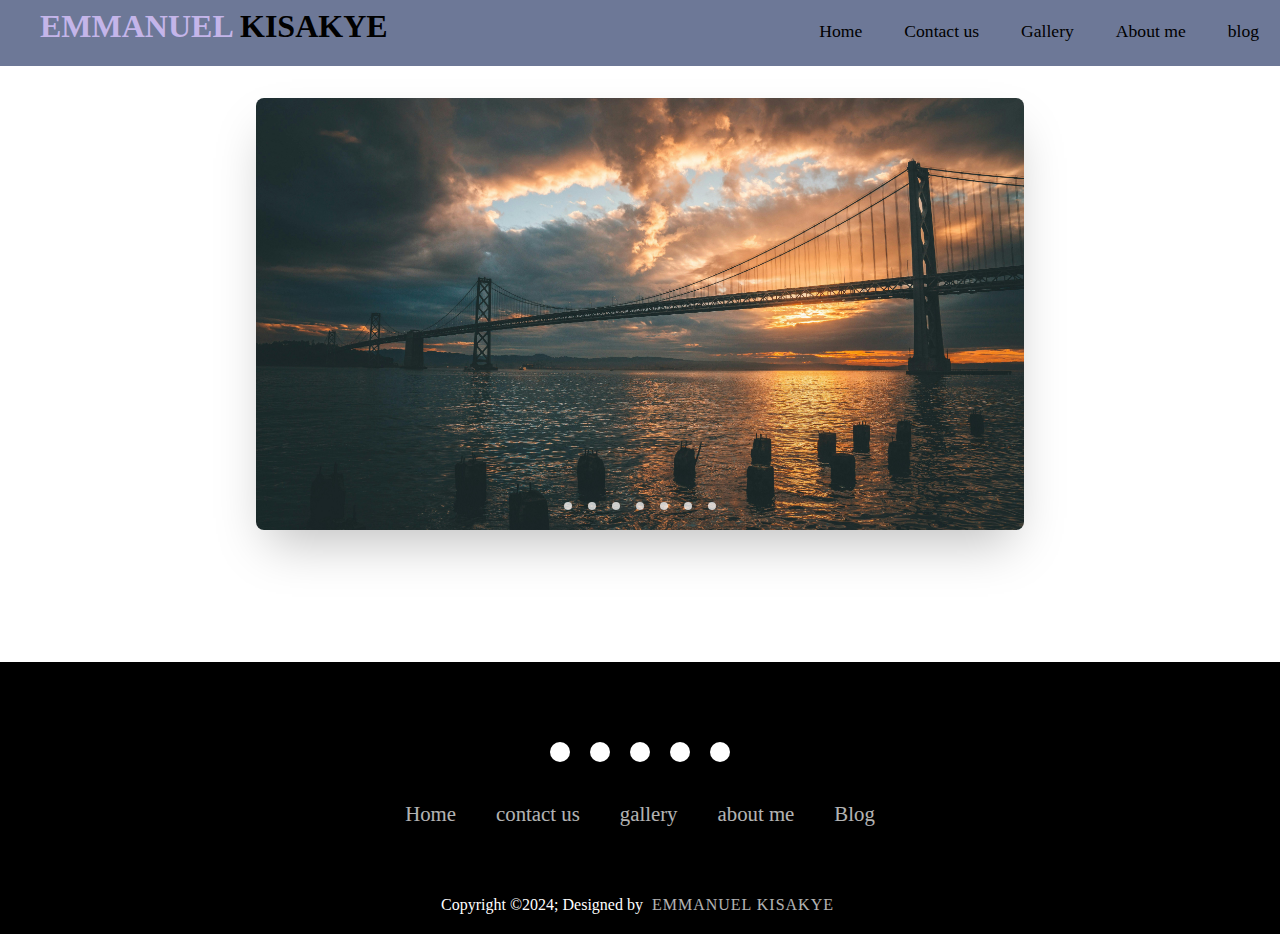
<file: index.html>
<!DOCTYPE html>
<html lang="en">
<head>
    <meta charset="UTF-8">
    <meta name="viewport" content="width=device-width, initial-scale=1.0">
    <link rel="stylesheet" href="css/footer.css" class="css">
    <link rel="stylesheet" href="https://cdnjs.cloudflare.com/ajax/libs/font-awesome/6.5.1/css/all.min.css" integrity="sha512-DTOQO9RWCH3ppGqcWaEA1BIZOC6xxalwEsw9c2QQeAIftl+Vegovlnee1c9QX4TctnWMn13TZye+giMm8e2LwA==" crossorigin="anonymous" referrerpolicy="no-referrer" />
    

    
    <link rel="stylesheet" href="css/slider.css" class="css">
    <link rel="stylesheet" href="css/style.css">
    <title>BLOG</title>
</head>
<body>
    <header>
        <div class="logo">
            <h1 class="logo-text"><span>EMMANUEL</span> KISAKYE</h1>
        </div>
        <i class="fa fa-bars menu-toggle"></i>
        <ul class="nav">
            <li><a href="index.html">Home</a></li>
            <li><a href="Contact.html">Contact us</a></li>
            <li><a href="Gallery.html">Gallery</a></li>
            <li><a href="About me.html">About me</a></li>
            <li><a href="#">blog</a></li>
        </ul>
    </header>
    <section class="container">
        <div class="slider-wrapper">
            <div class="slider">
                <img id="slide-1" src="images/pexel 1.jpg" alt="">
                <img id="slide-2" src="images/pexel 2.jpg" alt="">
                <img id="slide-3" src="images/pexel 3.jpg" alt="">
                <img id="slide-4" src="images/pexel 4.jpg" alt="">
                <img id="slide-5" src="images/pexel 5.jpg" alt="">
                <img id="slide-6" src="images/pexel 6.jpg" alt="">
                <img id="slide-7" src="images/pexel 1.jpg" alt="">
            </div>
            <div class="slider-nav">
                <a href="#slide-1"></a>
                <a href="#slide-2"></a>
                <a href="#slide-3"></a>
                <a href="#slide-4"></a>
                <a href="#slide-5"></a>
                <a href="#slide-6"></a>
                <a href="#slide-7"></a>
            </div>
        </div>
    </section>


    
   
    
   <footer>
    <div class="footercontainer">
        <div class="socialicons">
            <a href=""><i class="fa-brands fa-facebook"></i></a>
            <a href=""><i class="fa-brands fa-instagram"></i></a>
            <a href=""><i class="fa-brands fa-x"></i></a>
            <a href=""><i class="fa-brands fa-google-plus"></i></a>
            <a href=""><i class="fa-brands fa-youtube"></i></a>
        </div>
        <div class="footerNav">
            <ul>
                <li><a href="index.html">Home</a></li>
                <li><a href="Contact.html">contact us</a></li>
                <li><a href="Gallery.html">gallery</a></li>
                <li><a href="About me.html">about me</a></li>
                <li><a href="">Blog</a></li>
            </ul>
        </div>
        
    </div>
    <div class="footerbottom">
        <p>Copyright &copy;2024; Designed by <span class="designer">Emmanuel KISAKYE</span></p>
    </div>
   </footer>


    
</body>
</html>
</file>
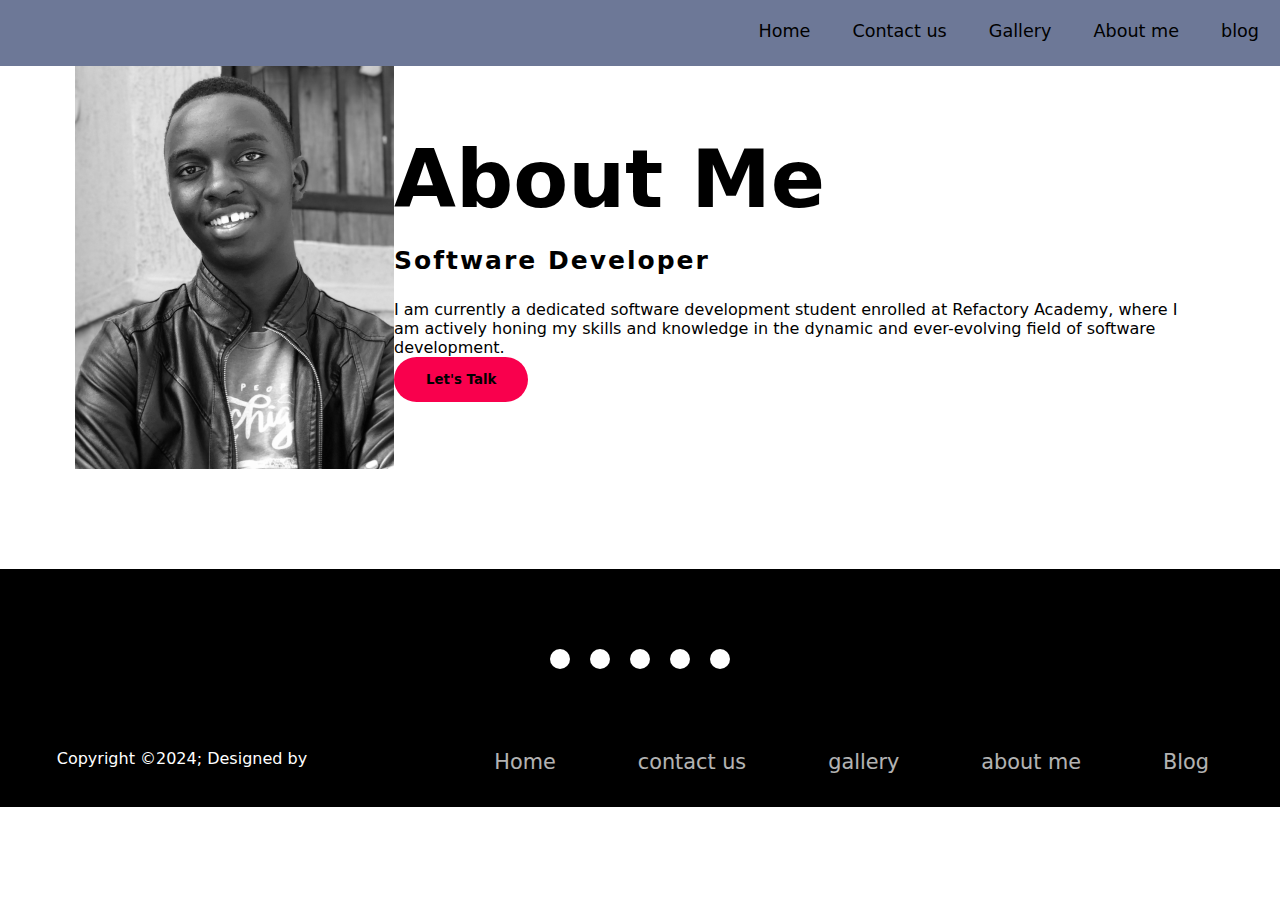
<file: About me.html>
<!DOCTYPE html>
<html lang="en">
<head>
    <meta charset="UTF-8">
    <meta name="viewport" content="width=device-width, initial-scale=1.0">
    <link rel="stylesheet" href="css/About me.css">
    <link rel="stylesheet" href="css/footer.css" class="css">
    <link rel="stylesheet" href="https://cdnjs.cloudflare.com/ajax/libs/font-awesome/6.5.1/css/all.min.css" integrity="sha512-DTOQO9RWCH3ppGqcWaEA1BIZOC6xxalwEsw9c2QQeAIftl+Vegovlnee1c9QX4TctnWMn13TZye+giMm8e2LwA==" crossorigin="anonymous" referrerpolicy="no-referrer" />
    <link rel="stylesheet" href="css/style.css">
    
    <title>About Me</title>
</head> 
<body>
    <header>

        <header>
            <div class="logo">

            </div>
            <i class="fa fa-bars menu-toggle"></i>
            <ul class="nav">
                <li><a href="index.html">Home</a></li>
                <li><a href="Contact.html">Contact us</a></li>
                <li><a href="Gallery.html">Gallery</a></li>
                <li><a href="About me.html">About me</a></li>
                <li><a href="blog.html">blog</a></li>
            </ul>
        </header>
        
    <section class="About">
        <div class="main">
            <img src="images/nil.PNG">
            
            <div class="About-Text">
                <h1>About Me</h1>
                <h5>Software <span> Developer</span></h5>
                <p>
                 I am currently a dedicated software development 
                 student enrolled at Refactory Academy, where I 
                 am actively honing my skills and knowledge in 
                the dynamic and ever-evolving field of software
                 development.
                </p>
                <button type="button">Let's Talk</button>
            </div>
        </div>
        </div>

    </section>
    <footer>
        <div class="footercontainer">
            <div class="socialicons">
                <a href=""><i class="fa-brands fa-facebook"></i></a>
                <a href=""><i class="fa-brands fa-instagram"></i></a>
                <a href=""><i class="fa-brands fa-x"></i></a>
                <a href=""><i class="fa-brands fa-google-plus"></i></a>
                <a href=""><i class="fa-brands fa-youtube"></i></a>
            </div>
            <div class="footerNav">
                <ul>
                    <li><a href="index.html">Home</a></li>
                    <li><a href="Contact.html">contact us</a></li>
                    <li><a href="Gallery.html">gallery</a></li>
                    <li><a href="About me.html">about me</a></li>
                    <li><a href="blog.html">Blog</a></li>
                </ul>
            </div>
            
        </div>
        <div class="footerbottom">
            <p>Copyright &copy;2024; Designed by <span class="designer">Emmanuel KISAKYE</span></p>
        </div>
       </footer>

    
</body>
</html>
</file>
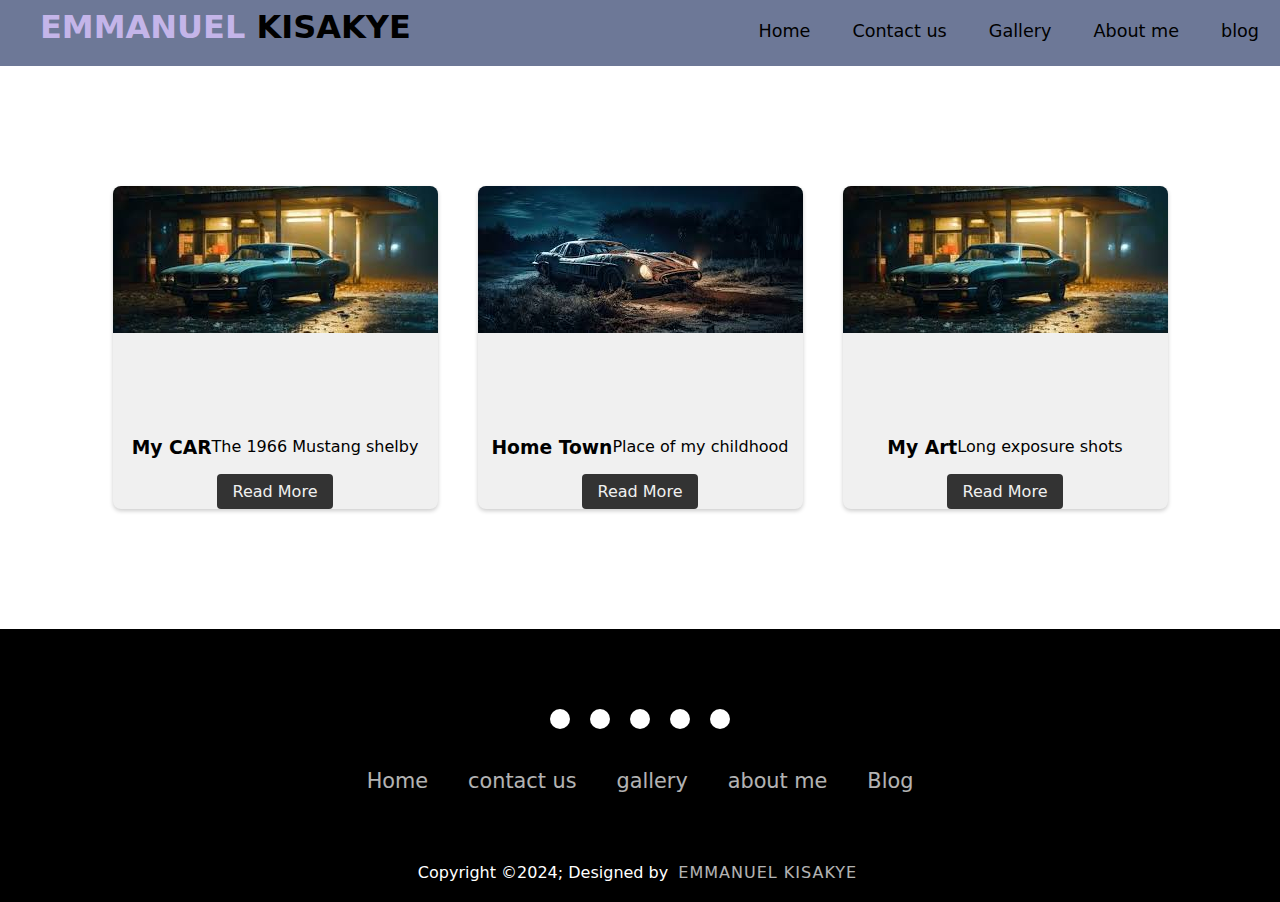
<file: blog.html>
<!DOCTYPE html>
<html lang="en">
<head>
    <meta charset="UTF-8">
    <meta name="viewport" content="width=device-width, initial-scale=1.0">
    <link rel="stylesheet" href="css/footer.css" class="css">
    <link rel="stylesheet" href="https://cdnjs.cloudflare.com/ajax/libs/font-awesome/6.5.1/css/all.min.css" integrity="sha512-DTOQO9RWCH3ppGqcWaEA1BIZOC6xxalwEsw9c2QQeAIftl+Vegovlnee1c9QX4TctnWMn13TZye+giMm8e2LwA==" crossorigin="anonymous" referrerpolicy="no-referrer" />
    <link rel="stylesheet" href="css/blog.css" class="css">
    <link rel="stylesheet" href="css/style.css">
    <title>BLOG</title>
</head>
<body>
    
    <header>
        <div class="logo">
            <h1 class="logo-text"><span>EMMANUEL</span> KISAKYE</h1>
        </div>
        <i class="fa fa-bars menu-toggle"></i>
        <ul class="nav">
            <li><a href="index.html">Home</a></li>
            <li><a href="Contact.html">Contact us</a></li>
            <li><a href="Gallery.html">Gallery</a></li>
            <li><a href="About me.html">About me</a></li>
            <li><a href="blog.html">blog</a></li>
        </ul>
    </header>


    <div class="card-container">
        <div class="card">
            <img src="images/23.jpeg" alt="">
            <div class="card-container">
                <h3>My CAR</h3>
                <p> The 1966 Mustang shelby</p>
                <a href="" class="btn">Read More</a>
            </div>
        </div>
        <div class="card">
            <img src="images/24.jpeg" alt="">
            <div class="card-container">
                <h3>Home Town</h3>
                <p>      Place of my childhood</p>
                <a href="" class="btn">Read More</a>
            </div>
        </div>
        <div class="card">
            <img src="images/23.jpeg" alt="">
            <div class="card-container">
                <h3>My Art</h3>
                <p> Long exposure shots</p>
                <a href="" class="btn">Read More</a>
            </div>
        </div>
    </div>
    
    
   
    
   <footer>
    <div class="footercontainer">
        <div class="socialicons">
            <a href=""><i class="fa-brands fa-facebook"></i></a>
            <a href=""><i class="fa-brands fa-instagram"></i></a>
            <a href=""><i class="fa-brands fa-x"></i></a>
            <a href=""><i class="fa-brands fa-google-plus"></i></a>
            <a href=""><i class="fa-brands fa-youtube"></i></a>
        </div>
        <div class="footerNav">
            <ul>
                <li><a href="index.html">Home</a></li>
                <li><a href="Contact.html">contact us</a></li>
                <li><a href="Gallery.html">gallery</a></li>
                <li><a href="About me.html">about me</a></li>
                <li><a href="blog.html">Blog</a></li>
            </ul>
        </div>
        
    </div>
    <div class="footerbottom">
        <p>Copyright &copy;2024; Designed by <span class="designer">Emmanuel KISAKYE</span></p>
    </div>
   </footer>


    
</body>
</html>
</file>
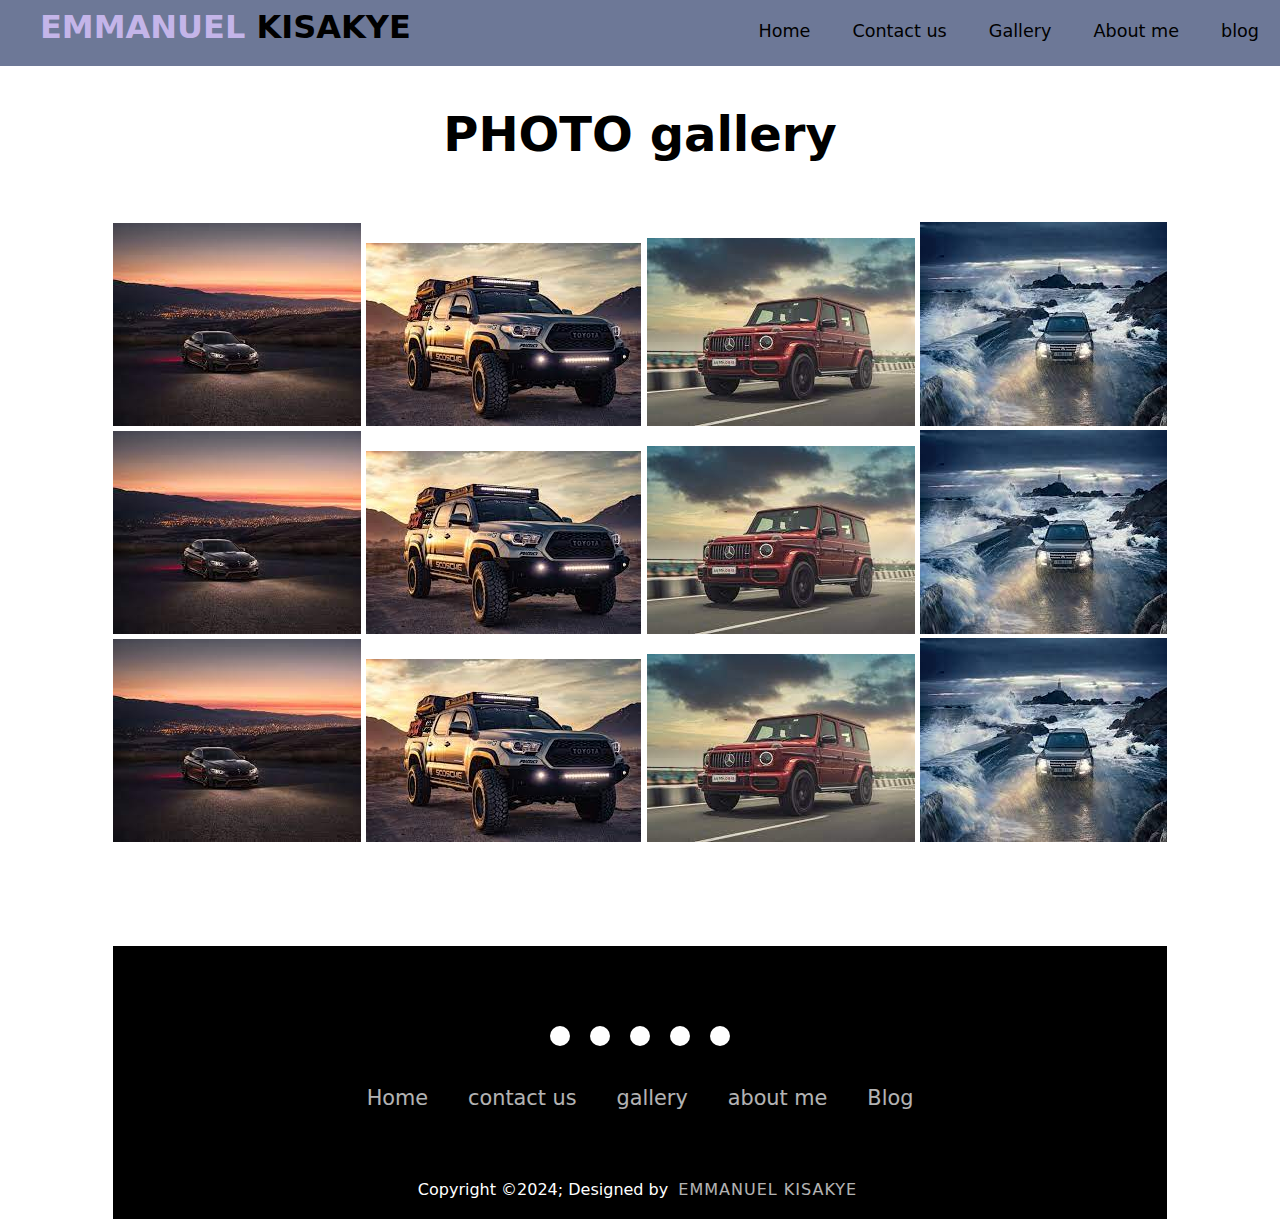
<file: Gallery.html>
<!DOCTYPE html>
<html lang="en">
<head>
    <meta charset="UTF-8">
    <meta name="viewport" content="width=device-width, initial-scale=1.0">
    <link rel="stylesheet" href="css/gallery.css">
    <link rel="stylesheet" href="css/style.css">
    <link rel="stylesheet" href="css/footer.css" class="css">
    <link rel="stylesheet" href="https://cdnjs.cloudflare.com/ajax/libs/font-awesome/6.5.1/css/all.min.css" integrity="sha512-DTOQO9RWCH3ppGqcWaEA1BIZOC6xxalwEsw9c2QQeAIftl+Vegovlnee1c9QX4TctnWMn13TZye+giMm8e2LwA==" crossorigin="anonymous" referrerpolicy="no-referrer" />
    

    <title>PHoto gallery</title>
</head>
<body>

    <header>
        <div class="logo">
            <h1 class="logo-text"><span>EMMANUEL</span> KISAKYE</h1>
        </div>
        <i class="fa fa-bars menu-toggle"></i>
        <ul class="nav">
            <li><a href="index.html">Home</a></li>
            <li><a href="Contact.html">Contact us</a></li>
            <li><a href="Gallery.html">Gallery</a></li>
            <li><a href="About me.html">About me</a></li>
            <li><a href="blog.html">blog</a></li>
        </ul>
        
    </header>
    <div class="container">
        <div class="heading">
            <h3>PHOTO <span>gallery</span></h3>
        </div>
        <div class="box">
            <div class="dream">
                <img src="images/1.jpg">
                <img src="images/2.jpg">
                <img src="images/3.jpg">
                <img src="images/4.jpg">
                
            </div>

            <div class="box">
                <div class="dream">
                    <img src="images/1.jpg">
                    <img src="images/2.jpg">
                    <img src="images/3.jpg">
                    <img src="images/4.jpg">
                    
                </div>

                <div class="box">
                    <div class="dream">
                        <img src="images/1.jpg">
                        <img src="images/2.jpg">
                        <img src="images/3.jpg">
                        <img src="images/4.jpg">
                        
                    </div>



        </div>
    </div>

    <footer>
        <div class="footercontainer">
            <div class="socialicons">
                <a href=""><i class="fa-brands fa-facebook"></i></a>
                <a href=""><i class="fa-brands fa-instagram"></i></a>
                <a href=""><i class="fa-brands fa-x"></i></a>
                <a href=""><i class="fa-brands fa-google-plus"></i></a>
                <a href=""><i class="fa-brands fa-youtube"></i></a>
            </div>
            <div class="footerNav">
                <ul>
                    <li><a href="index.html">Home</a></li>
                    <li><a href="Contact.html">contact us</a></li>
                    <li><a href="Gallery.html">gallery</a></li>
                    <li><a href="About me.html">about me</a></li>
                    <li><a href="blog.html">Blog</a></li>
                </ul>
            </div>
            
        </div>
        <div class="footerbottom">
            <p>Copyright &copy;2024; Designed by <span class="designer">Emmanuel KISAKYE</span></p>
        </div>
       </footer>
    
    
    
    
</body>
</html>
</file>
<file: css/footer.css>
* {
    padding: 0;
    margin: 0;
    box-sizing: border-box;
}
html {
    height: 100%;
}

body {
    min-height: 100%; 
    display: flex;
    flex-direction: column;
}

footer {
    background-color: black;
    margin-top: 100px;
}

.footercontainer {
    width: 100%;
    padding: 70px 30px 20px;
}

.socialicons {
    display: flex;
    justify-content: center;
}

.socialicons a {
    text-decoration: none;
    padding: 10px;
    background-color: white;
    margin: 10px;
    border-radius: 50%;
}

.socialicons a i {
    font-size: 2em;
    color: black;
    opacity: 0.9;

}

.footerNav {
    margin: 30px 0;
}

.footerNav ul {
    display: flex;
    justify-content: center;
    list-style-type: none;
}

.footerNav ul li a {
    color: white;
    margin: 20px;
    text-decoration: none;
    font-size: 1.3em;
    opacity: 0.7;
    transition: 0.5s;
}

.footerNav ul li a:hover {
    opacity: 1;
}

.footerbottom {
    background-color: #000000;
    padding: 20px;
    text-align: center;
}

.footerbottom p {
    color: white;
}

.designer {
    opacity: 0.7;
    text-transform: uppercase;
    letter-spacing: 1px;
    font-weight: 400;
    margin: 0px 5px;
}
@media (max-width: 700px) {
    .footerNav ul {
        flex-direction: column;
    }
}
</file>
<file: css/slider.css>
.container {
    padding: 2rem;
}

.slider-wrapper {
    position: relative;
    max-width: 48rem;
    margin: 0 auto;
}
.slider {
    display: flex;
    aspect-ratio: 16/9;
    overflow-x: auto;
    scroll-snap-type: x mandatory;
    scroll-behavior: smooth;
    box-shadow: 0 1.5rem 3rem -0.75rem hsla(0, 0%, 0%, 0.25);
    border-radius: 0.5rem;
}

.slider img {
    flex: 1 0 100%;
    scroll-snap-align: start;
    object-fit: cover;
}

.slider-nav {
    display: flex;
    column-gap: 1rem;
    position: absolute;
    bottom: 1.25rem;
    left: 50%;
    transform: translateX(-50%);
    z-index: 1;
}

.slider-nav a {
    width: 0.5rem;
    height: 0.5rem;
    border-radius: 50%;
    background-color: #fff;
    opacity: 0.75;
    transition: opacity ease 250ms;
}

.slider-nav a:hover {
    opacity: 100%;
}
</file>
<file: css/style.css>
* {
    box-sizing: border-box;
}
body {
    padding: 0px;
    margin: 0px;
    
    background: white;
}
header {
    background: rgb(109, 120, 151);
    height: 66px;
}
header * {
    color: black;
}

header .logo {
    float: left;
    height: inherit;
    margin-left: 2em;
}
header .logo-text {
    margin: 8px;
}
header .logo-text span {
    color: rgb(196, 181, 233);
}
header ul {
    float: right;
    margin: 0px;
    padding: 0px;
    list-style: none;
}
header ul li {
    float: left;
}
header ul li a {
    display: block;
    padding: 21px;
    font-size: 1.1em;
    text-decoration: none;
}
header ul li a:hover {
    background: green;
    transition: 0.5s;
}
header .menu-toggle {
    display: none;
}
</file>
<file: css/About me.css>
* {
    padding: 0px;
    margin:  0px;
    font-family: system-ui, -apple-system, BlinkMacSystemFont, 'Segoe UI', Roboto, Oxygen, Ubuntu, Cantarell, 'Open Sans', 'Helvetica Neue', sans-serif;
    box-sizing: border-box;
}

.about {
    width: 100%;
    padding: 78px 0px;
    background-color: rgb(255, 255, 255);
}

.about-img {
    height: auto;
    width: 420px;

}

.about-text {
    width: 550px;
    color: black;

}

.main {
    width: 1130px;
    max-width: 95%;
    margin: 0 auto;
    display: flex;
    align-items: center;
    justify-content: space-around;
}
h1 {
    color: rgb(33, 31, 31);
    font-size: 80px;
    text-transform: capitalize;
    margin-bottom: 20px;
}

h5 {
    color: rgb(53, 51, 51);
    font-size: 25px;
    text-transform: capitalize;
    margin-bottom: 25px;
    letter-spacing: 2px;
}

span {
    color: #7f85c8;
}
.about-text p {
    color: #242222;
    letter-spacing: 1px;
    line-height: 28px;
    font-size: 18px;
    margin-bottom: 45px;
}

button {
    background: #f9004d;
    color: white;
    text-decoration: none;
    border: 2px solid transparent;
    font-weight: bold;
    padding: 13px 30px;
    border-radius: 30px;
   
}
button:hover {
    background: transparent;
    border: 2px solid #f9004d;
    cursor: pointer;
}
</file>
<file: css/blog.css>
* {
    margin: 0px;
    padding: 0px;
    box-sizing: border-box;
    font-family: system-ui, -apple-system, BlinkMacSystemFont, 'Segoe UI', Roboto, Oxygen, Ubuntu, Cantarell, 'Open Sans', 'Helvetica Neue', sans-serif;

}

body {
    background-color: #f0f0f0;
}

.card-container {
    display: flex;
    justify-content: center;
    flex-wrap: wrap;
    margin-top: 100px;
}

.card {
    width: 325px;
    background-color: #f0f0f0;
    border-radius: 8px;
    overflow: hidden;
    box-shadow: 0px 2px 4px rgba(0, 0, 0, 0.2);
    margin: 20px;
} 

.card-img {
    width: 100%;
    height: auto;
}

.card-content {
    padding: 16px;
}

.card-container .h3 {
    font-size: 28px;
    margin-bottom: 8px;
}

.card-container .p {
    color: #666;
    font-size: 15px;
    line-height: 1.3;
}

.card-container .btn {
    display: inline-block;
    padding: 8px 16px;
    background-color: #333;
    text-decoration: none;
    border-radius: 4px;
    margin-top: 16px;
    color: #f0f0f0;
}
</file>
<file: css/gallery.css>
* {
    margin: 0px;
    padding: 0px;
    box-sizing: border-box;
    font-family: system-ui, -apple-system, BlinkMacSystemFont, 'Segoe UI', Roboto, Oxygen, Ubuntu, Cantarell, 'Open Sans', 'Helvetica Neue', sans-serif;
}

.container {
    display: flex;
    flex-direction: column;
    justify-content: center;
    align-items: center;
    text-align: center;
    margin: 40px 20px 0px 20px;

}
.container .heading {
    width: 50%;
    padding-bottom: 50px;
}

.heading h3 {
    font-size: 3em;
    padding-bottom: 10px;
    font-weight: bolder;
    border=bottom: 3px solid #222;
}
.h3 span {
    font-weight: 100px;
}
</file>
